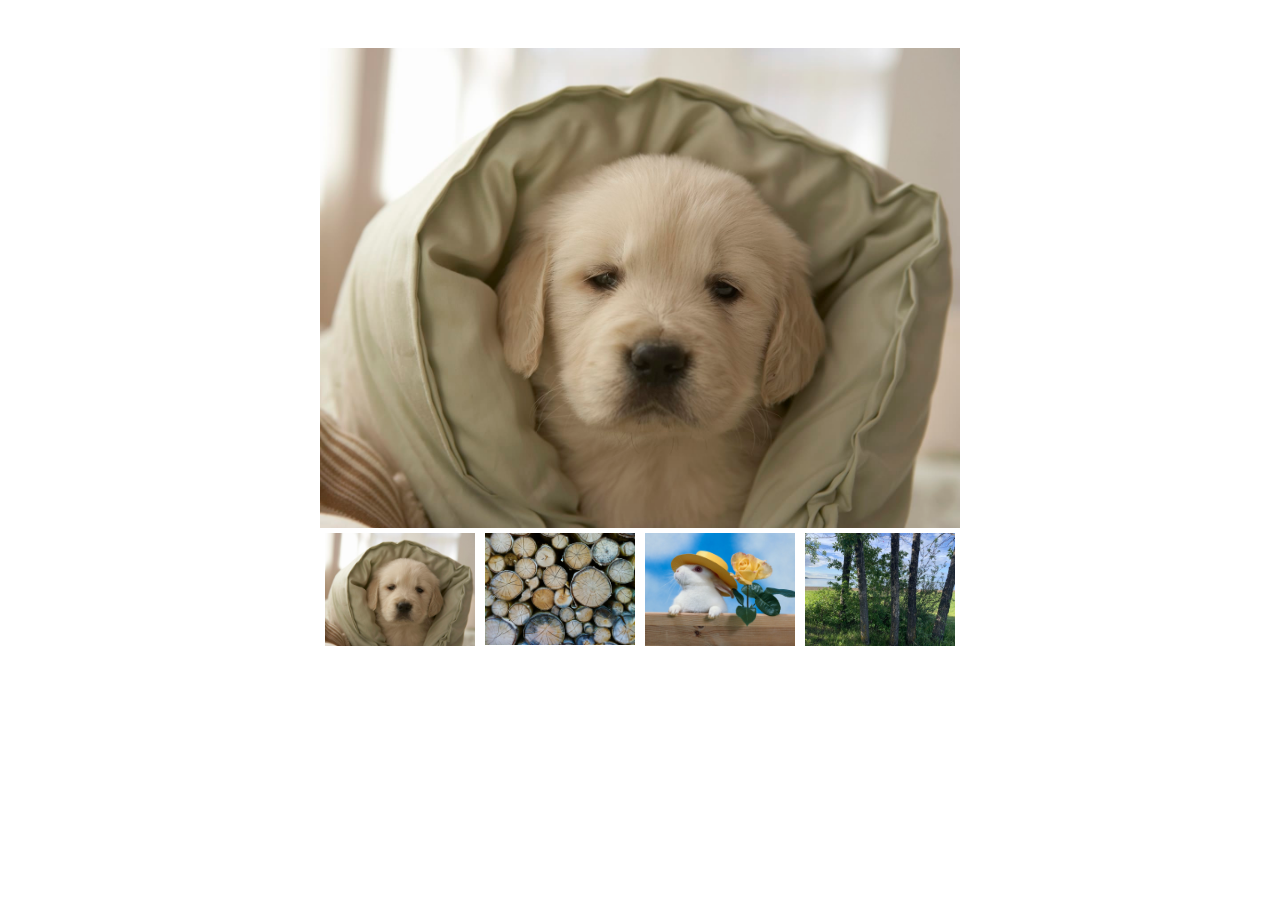
<file: JQuery-test 2/index.html>
<!DOCTYPE html>
<html lang="en">
<head>
    <meta charset="UTF-8">
    <meta http-equiv="X-UA-Compatible" content="IE=edge">
    <meta name="viewport" content="width=device-width, initial-scale=1.0">
    <title>jqueryTest1</title>
    <link rel="stylesheet" href="style.css">
    <link rel="stylesheet" href="bootstrap.min.css">
</head>
<body>
    <div class="w-50 mx-auto my-5">
        <img src="images/index.jpg" id="mainImage" class="w-100" alt="">

        <img src="images/index.jpg"  class="w-25 imageItem" alt="">
        <img src="images/index2.jpg"  class="w-25 imageItem" alt="">
        <img src="images/index3.jpg"  class="w-25 imageItem" alt="">
        <img src="images/index4.jpg"  class="w-25 imageItem" alt="">
    </div>


    <script src="jquery-3.6.0.min.js"></script>
    <script src="main.js"></script>
</body>
</html>
</file>
<file: JQuery-test 2/style.css>
.imageItem{
    float: left;
    padding: 5px;
    cursor: pointer;
    
}
.imageItem:hover{
    transform: scale(1.1);
}
</file>
